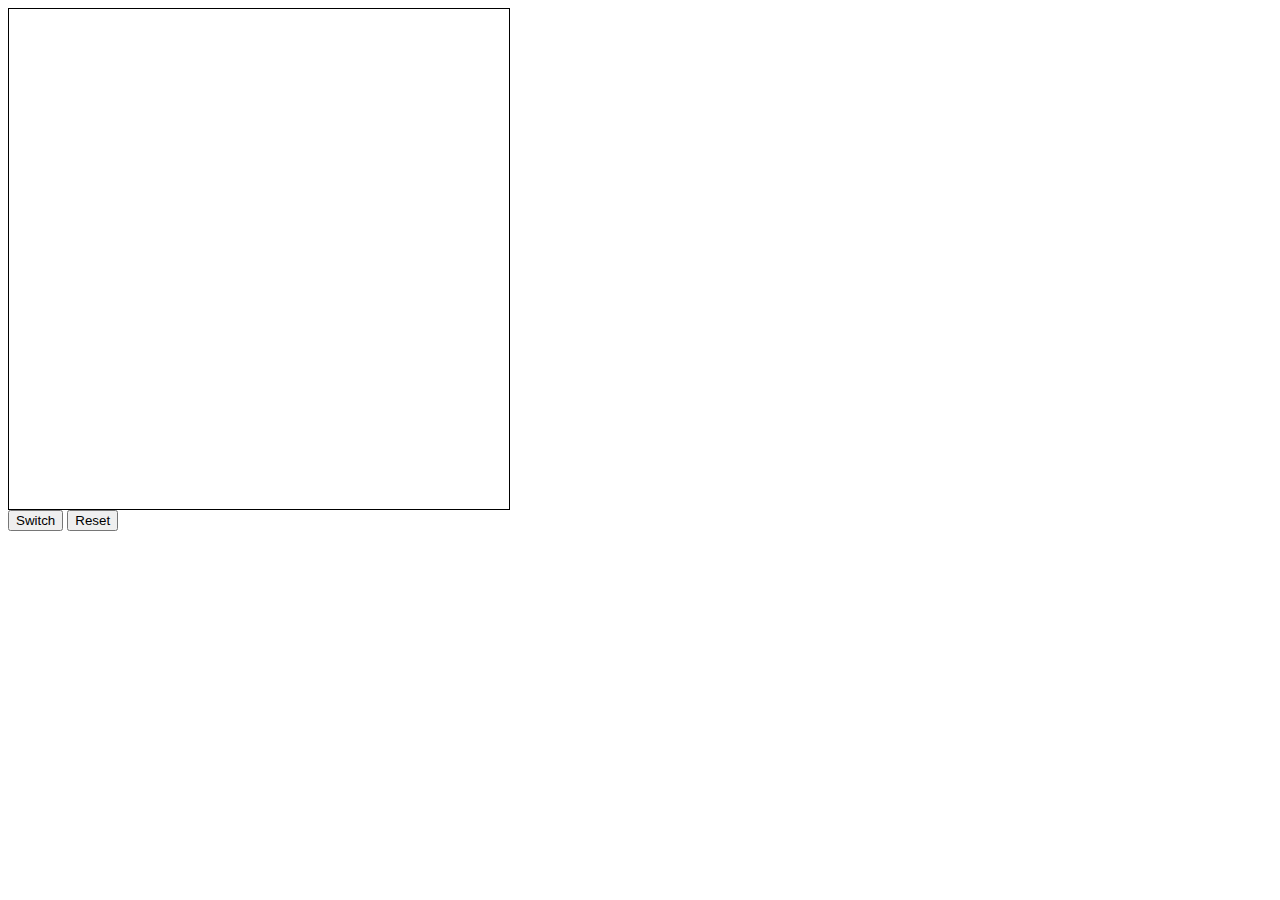
<file: index.html>
<!DOCTYPE html>
<html>
	<head>
		<link rel="stylesheet" type="text/css" href="sketch.css"/>
		<script src="https://ajax.googleapis.com/ajax/libs/jquery/1.11.0/jquery.min.js"></script>
		<script type='text/javascript' src='sketch.js'></script>
	</head>
	<body>	
		<div id="container">
		
		</div>
		<input type="button" value="Switch" id="switch"></input>
		<input type="button" value="Reset" id="reset"></input>

	</body>
</html>
</file>
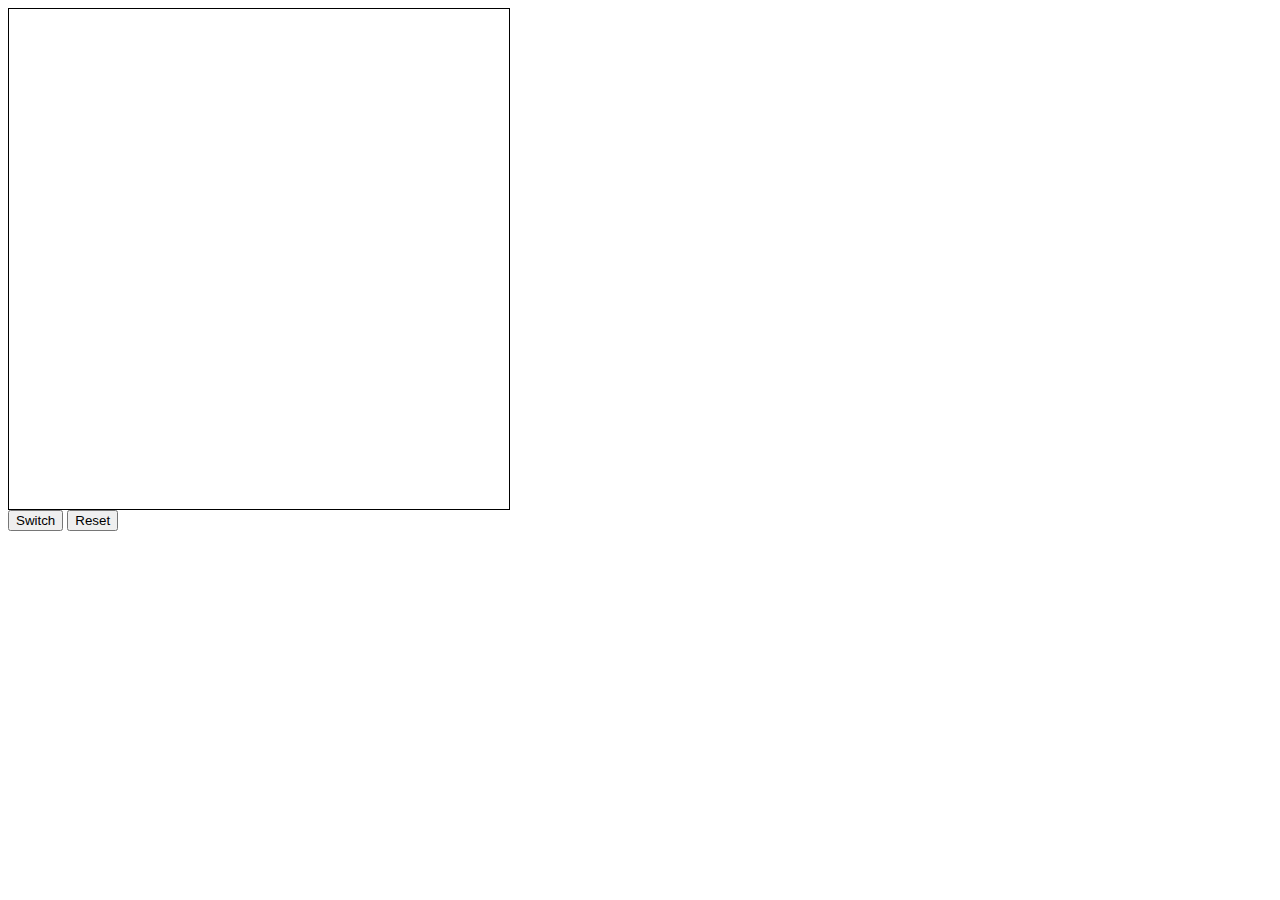
<file: sketch.html>
<!DOCTYPE html>
<html>
	<head>
		<link rel="stylesheet" type="text/css" href="sketch.css"/>
		<script src="https://ajax.googleapis.com/ajax/libs/jquery/1.11.0/jquery.min.js"></script>
		<script type='text/javascript' src='sketch.js'></script>
	</head>
	<body>	
		<div id="container">
			<table id="thetable">
		</table></div>
		
		<input type="button" value="Switch" id="switch class="buttons""></input>
		<input type="button" value="Reset" id="reset" class="buttons"></input>

	</body>
</html>
</file>
<file: sketch.css>
.squaresOn{	
	background-color: #666;		
}

.squares{
	margin: 0px;	
	/*border: 1px solid black;*/
}

#reset{
	float: bottom;	
}

#container{
	border: 1px solid black;	
}
#thetable{
	padding: -1px;
	margin: 0px;
	border-collapse: collapse;
}
.buttons{
	float: bottom;
	clear: both;
	
}
</file>
